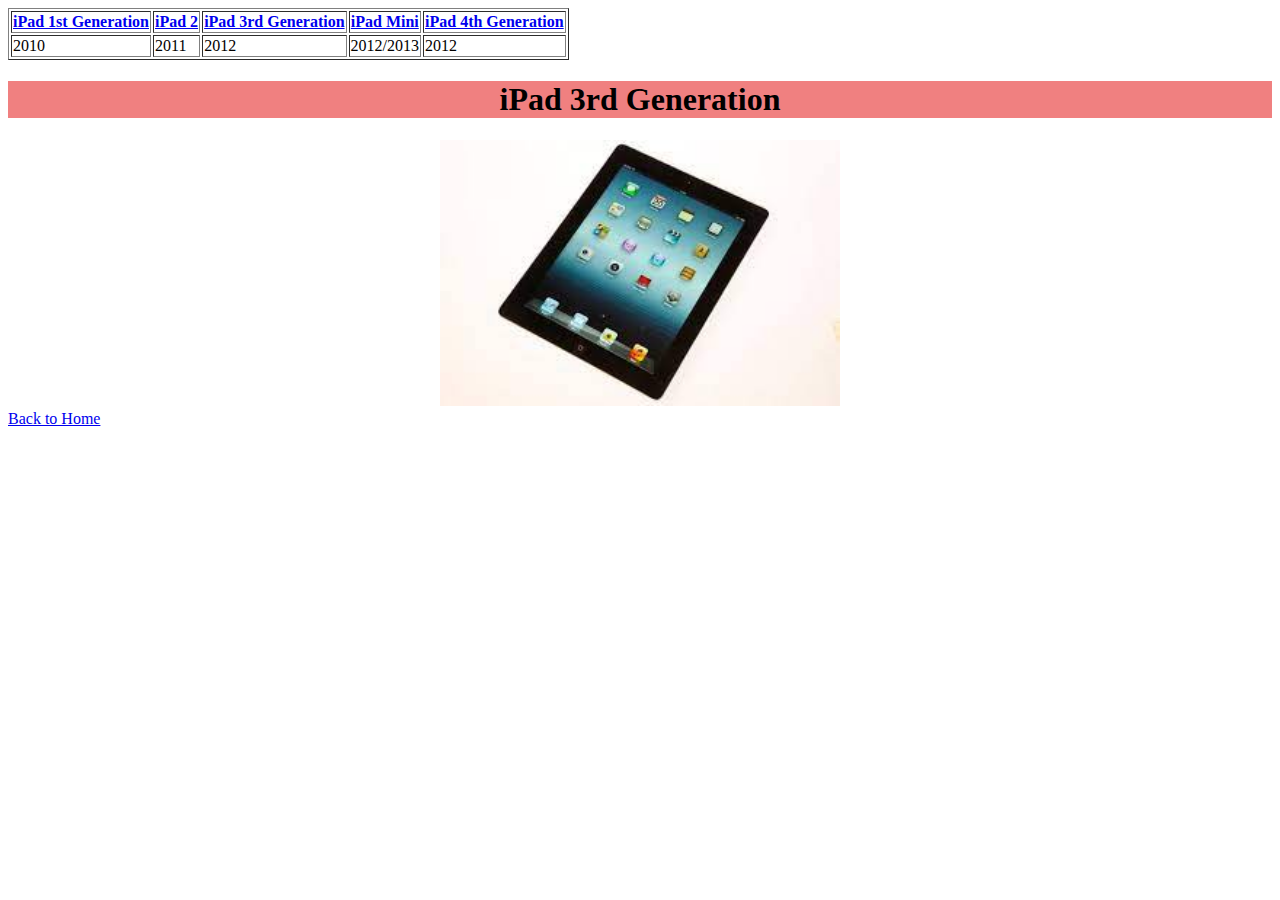
<file: page3.html>
<!DOCTYPE html>
<html lang="en">
<head>
    <meta charset="UTF-8">
    <meta http-equiv="X-UA-Compatible" content="IE=edge">
    <meta name="viewport" content="width=device-width, initial-scale=1.0">
    <title>Document</title>
    <link rel="stylesheet" href="style.css">
</head>
<body>
    <table border="1">
        <tr>
            <th><a href="page1.html">iPad 1st Generation</a></th>
            <th><a href="page2.html">iPad 2</a></th>
            <th><a href="page3.html">iPad 3rd Generation</a></th>
            <th><a href="page4.html">iPad Mini</a></th>
            <th><a href="page5.html">iPad 4th Generation</a></th>
        </tr>
        <tr>
            <td>2010</td>
            <td>2011</td>
            <td>2012</td>
            <td>2012/2013</td>
            <td>2012</td>
        </tr>
    </table>
    <div class="ipad3">
    <center><h1>iPad 3rd Generation</h1></center></div>
    <center><img src="[data-uri]
    RcEdCIiBqNfw32W9YVvgcPmuUViKZPdNLdhYTa1QAAAWAFgBoB0ERA9AJMRAXiIgRERIBkREAZBiIUkRECJBiIVTERIP//Z" width="400px"></center>
    <a href="index.html">Back to Home</a>
</body>
</html>
</file>
<file: style.css>
.ipad1{
    background-color:burlywood
}
.ipad2{
    background-color:aqua
}
.ipad3{
    background-color:lightcoral
}
.ipadmini{
    background-color:aquamarine
}
.ipad4{
    background-color:lightgreen
}
.home{
    background-color:lightskyblue
}
</file>
